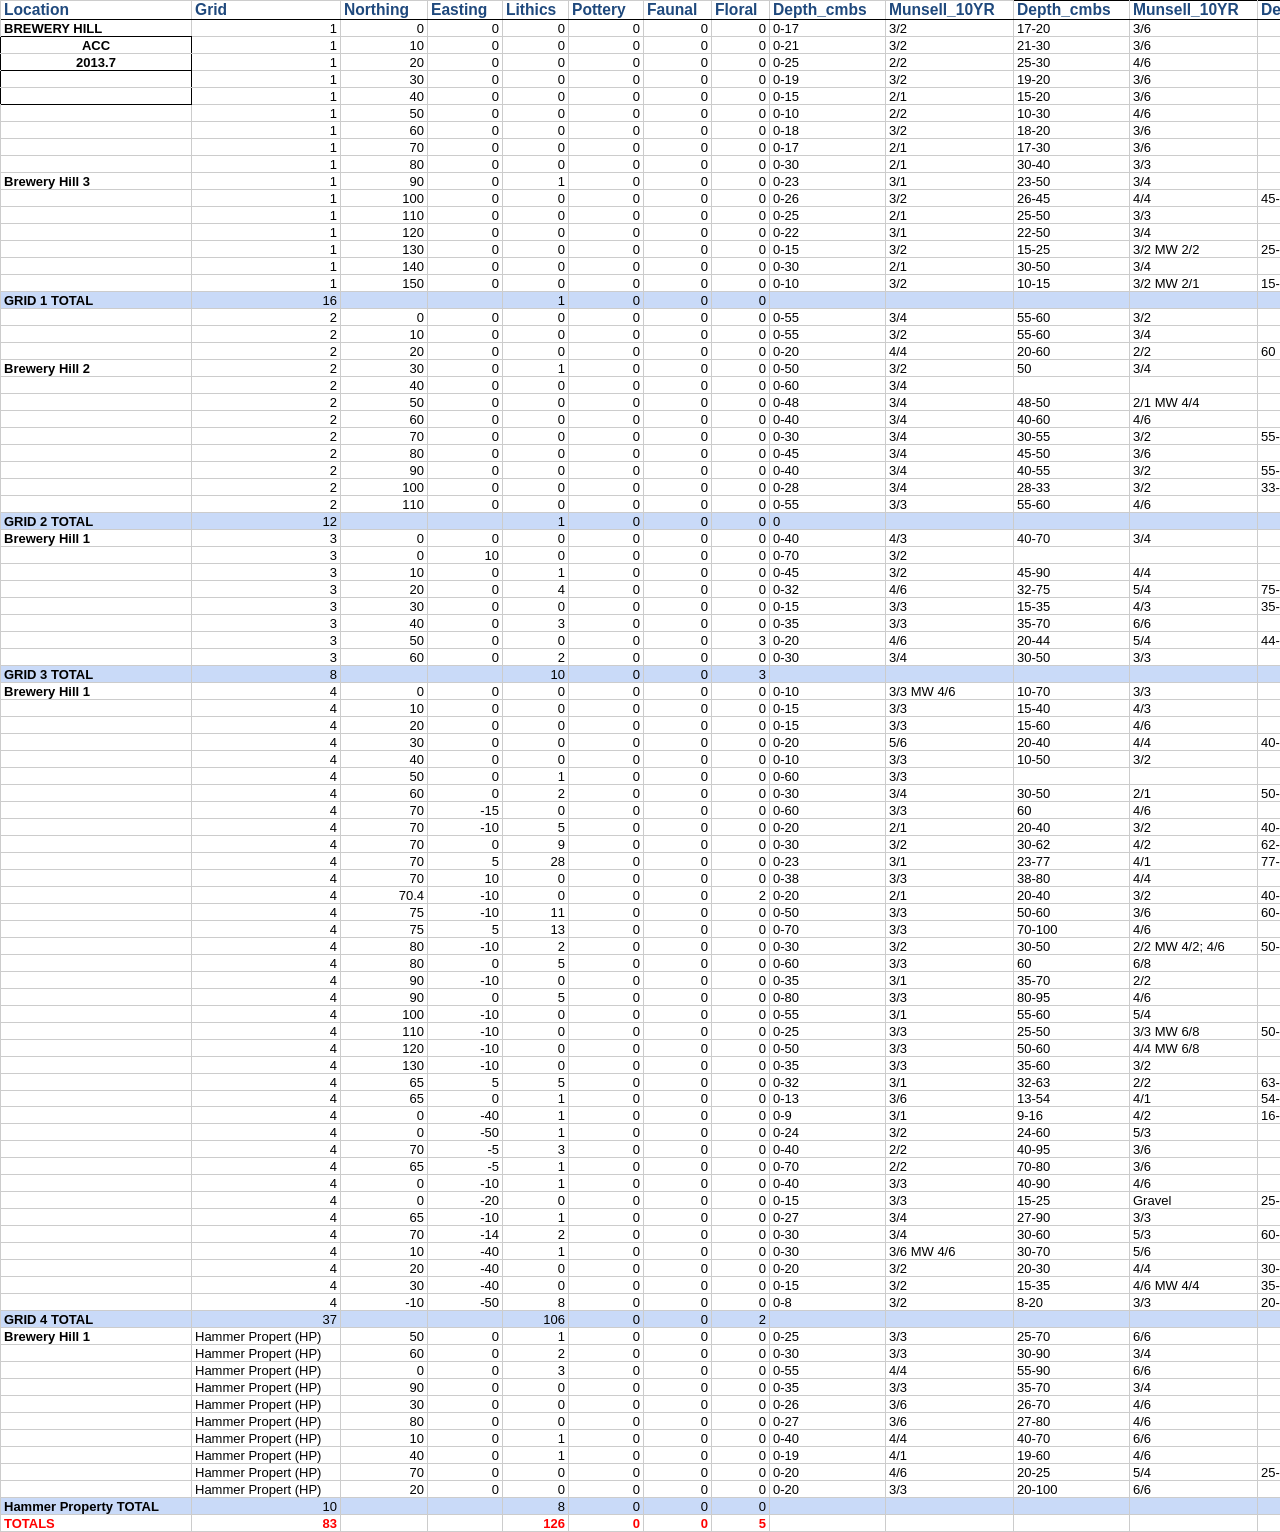
<file: RESULTS.htm>
<!DOCTYPE html>
<!-- saved from url=(0234)https://docs.google.com/a/mankatostatearcheology.org/spreadsheet/ar?id=tiqN1Wa80jwKrq99-ft9gZA.04565182039998689240.693228857363349862&action=1&tile=0&rpert=20&srow=0&erow=90&scol=0&ecol=20&fprt=false&tfe=ib_255&gsessionid=NijPcjAktPU -->
<html><head><meta http-equiv="Content-Type" content="text/html; charset=UTF-8"><title>RESULTS</title><meta http-equiv="X-UA-Compatible" content="IE=8;IE=9;chrome=1;"><meta name="lsq" content="1"><meta name="trixrows" content="90"><meta name="trixr1" content="0"><meta name="trixr2" content="90"><meta name="trixdiv" content="20"><meta name="trixcnt" content="5"><meta name="trixlast" content="10"><link rel="stylesheet" href="./RESULTS_files/3971517159-tiler_view_ltr.css" type="text/css"><style>html {overflow:visible};</style></head><body style="border:0px;margin:0px"><style>.tblGenFixed td {padding:0 3px;overflow:hidden;white-space:normal;letter-spacing:0;word-spacing:0;background-color:#fff;z-index:1;border-top:0px none;border-left:0px none;border-bottom:1px solid #CCC;border-right:1px solid #CCC;} .dn {display:none} .tblGenFixed td.s37 {background-color:#c9daf8;font-family:arial,sans,sans-serif;font-size:100.0%;font-weight:normal;font-style:normal;color:#000000;text-decoration:none;text-align:left;vertical-align:bottom;direction:Context;white-space:normal;overflow:hidden;border-right:;border-bottom:;} .tblGenFixed td.s36 {background-color:white;font-family:arial,sans,sans-serif;font-size:100.0%;font-weight:normal;font-style:normal;text-decoration:none;text-align:left;vertical-align:bottom;direction:Context;white-space:normal;overflow:hidden;border-right:;border-bottom:;} .tblGenFixed td.s35 {background-color:white;font-family:arial,sans,sans-serif;font-size:100.0%;font-weight:normal;font-style:normal;text-decoration:none;vertical-align:bottom;direction:Context;white-space:normal;overflow:hidden;border-right:;border-bottom:;} .tblGenFixed td.s34 {background-color:white;font-family:arial,sans,sans-serif;font-size:100.0%;font-weight:normal;font-style:normal;color:#000000;text-decoration:none;text-align:left;vertical-align:bottom;direction:Context;white-space:normal;overflow:hidden;border-right:;border-bottom:;} .tblGenFixed td.s33 {background-color:white;font-family:arial,sans,sans-serif;font-size:100.0%;font-weight:normal;font-style:normal;color:#000000;text-decoration:none;text-align:left;vertical-align:bottom;direction:Context;white-space:normal;overflow:hidden;border-right:;border-bottom:;} .tblGenFixed td.s32 {background-color:#c9daf8;font-family:arial,sans,sans-serif;font-size:100.0%;font-weight:normal;font-style:normal;text-decoration:none;text-align:right;vertical-align:bottom;direction:Context;white-space:normal;overflow:hidden;border-right:;border-bottom:;} .tblGenFixed td.s31 {background-color:#c9daf8;font-family:arial,sans,sans-serif;font-size:100.0%;font-weight:normal;font-style:normal;text-decoration:none;vertical-align:bottom;direction:Context;white-space:normal;overflow:hidden;border-right:;border-bottom:;} .tblGenFixed td.s30 {background-color:#c9daf8;font-family:arial,sans,sans-serif;font-size:100.0%;font-weight:normal;font-style:normal;text-decoration:none;text-align:left;vertical-align:bottom;direction:Context;white-space:normal;overflow:hidden;border-right:;border-bottom:;} .tblGenFixed td.s39 {background-color:white;font-family:arial,sans,sans-serif;font-size:100.0%;font-weight:normal;font-style:normal;color:#000000;text-decoration:none;text-align:right;vertical-align:bottom;direction:auto-ltr;white-space:normal;overflow:hidden;border-right:;border-bottom:;} .tblGenFixed td.s38 {background-color:white;font-family:arial,sans,sans-serif;font-size:100.0%;font-weight:normal;font-style:normal;color:#000000;text-decoration:none;text-align:left;vertical-align:bottom;direction:auto-ltr;white-space:normal;overflow:hidden;border-right:;border-bottom:;} .tblGenFixed td.s46 {background-color:white;font-family:arial,sans,sans-serif;font-size:100.0%;font-weight:normal;font-style:normal;color:#000000;text-decoration:none;text-align:left;vertical-align:bottom;direction:Context;white-space:normal;overflow:hidden;border-right:;border-bottom:;} .tblGenFixed td.s45 {background-color:white;font-family:arial,sans,sans-serif;font-size:100.0%;font-weight:normal;font-style:normal;color:#000000;text-decoration:none;vertical-align:bottom;direction:Context;white-space:normal;overflow:hidden;border-right:;border-bottom:;} .tblGenFixed td.s48 {background-color:white;font-family:arial,sans,sans-serif;font-size:100.0%;font-weight:bold;font-style:normal;color:#ff0000;text-decoration:none;text-align:right;vertical-align:bottom;direction:Context;white-space:normal;overflow:hidden;border-right:;border-bottom:;} .tblGenFixed td.s47 {background-color:white;font-family:arial,sans,sans-serif;font-size:100.0%;font-weight:bold;font-style:normal;color:#ff0000;text-decoration:none;text-align:left;vertical-align:bottom;direction:auto-ltr;white-space:normal;overflow:hidden;border-right:;border-bottom:;border-left:1px solid #CCC;} .tblGenFixed td.s42 {background-color:white;font-family:arial,sans,sans-serif;font-size:100.0%;font-weight:normal;font-style:normal;color:#000000;text-decoration:none;text-align:right;vertical-align:bottom;direction:Context;white-space:normal;overflow:hidden;border-right:;border-bottom:;} .tblGenFixed td.s41 {background-color:white;font-family:arial,sans,sans-serif;font-size:100.0%;font-weight:normal;font-style:normal;color:#000000;text-decoration:none;text-align:left;vertical-align:bottom;direction:auto-ltr;white-space:normal;overflow:hidden;border-right:;border-bottom:;} .tblGenFixed td.s44 {background-color:white;font-family:arial,sans,sans-serif;font-size:100.0%;font-weight:normal;font-style:normal;color:#000000;text-decoration:none;text-align:left;vertical-align:bottom;direction:auto-ltr;white-space:normal;overflow:hidden;border-right:;border-bottom:;} .tblGenFixed td.s43 {background-color:white;font-family:arial,sans,sans-serif;font-size:100.0%;font-weight:normal;font-style:normal;color:#000000;text-decoration:none;text-align:left;vertical-align:bottom;direction:auto-ltr;white-space:normal;overflow:hidden;border-right:;border-bottom:;} .tblGenFixed td.s49 {background-color:white;font-family:arial,sans,sans-serif;font-size:100.0%;font-weight:bold;font-style:normal;color:#ff0000;text-decoration:none;vertical-align:bottom;direction:Context;white-space:normal;overflow:hidden;border-right:;border-bottom:;} .tblGenFixed td.s40 {background-color:white;font-family:arial,sans,sans-serif;font-size:100.0%;font-weight:bold;font-style:normal;color:#000000;text-decoration:none;text-align:left;vertical-align:bottom;direction:auto-ltr;white-space:normal;overflow:hidden;border-right:;border-bottom:;border-left:1px solid #CCC;} .tblGenFixed td.s53 {background-color:white;font-family:arial,sans,sans-serif;font-size:100.0%;font-weight:bold;font-style:normal;color:#ff0000;text-decoration:none;text-align:right;vertical-align:bottom;direction:Context;white-space:normal;overflow:hidden;border-right:;border-bottom:;} .tblGenFixed td.s52 {background-color:white;font-family:arial,sans,sans-serif;font-size:100.0%;font-weight:bold;font-style:normal;color:#ff0000;text-decoration:none;vertical-align:bottom;direction:Context;white-space:normal;overflow:hidden;border-right:;border-bottom:;} .tblGenFixed td.s29 {background-color:#c9daf8;font-family:arial,sans,sans-serif;font-size:100.0%;font-weight:normal;font-style:normal;text-decoration:none;vertical-align:bottom;direction:Context;white-space:normal;overflow:hidden;border-right:;border-bottom:;} .tblGenFixed td.s27 {background-color:#c9daf8;font-family:arial,sans,sans-serif;font-size:100.0%;font-weight:normal;font-style:normal;color:#000000;text-decoration:none;text-align:right;vertical-align:bottom;direction:Context;white-space:normal;overflow:hidden;border-right:;border-bottom:;} .tblGenFixed td.s28 {background-color:#c9daf8;font-family:arial,sans,sans-serif;font-size:100.0%;font-weight:normal;font-style:normal;text-decoration:none;vertical-align:bottom;direction:Context;white-space:normal;overflow:hidden;border-right:;border-bottom:;} .tblGenFixed td.s25 {background-color:white;font-family:arial,sans,sans-serif;font-size:100.0%;font-weight:bold;font-style:normal;color:#000000;text-decoration:none;text-align:left;vertical-align:bottom;direction:auto-ltr;white-space:normal;overflow:hidden;border-right:;border-bottom:;border-left:1px solid #CCC;} .tblGenFixed td.s9 {background-color:white;font-family:arial,sans,sans-serif;font-size:100.0%;font-weight:normal;font-style:normal;text-decoration:none;vertical-align:bottom;direction:Context;white-space:normal;overflow:hidden;border-right:;border-bottom:;} .tblGenFixed td.s26 {background-color:#c9daf8;font-family:arial,sans,sans-serif;font-size:100.0%;font-weight:bold;font-style:normal;color:#000000;text-decoration:none;text-align:left;vertical-align:bottom;direction:auto-ltr;white-space:normal;overflow:hidden;border-right:;border-bottom:;border-left:1px solid #CCC;} .tblGenFixed td.s23 {background-color:white;font-family:arial,sans,sans-serif;font-size:100.0%;font-weight:bold;font-style:normal;text-decoration:none;vertical-align:bottom;direction:Context;white-space:normal;overflow:hidden;border-right:;border-bottom:;border-left:1px solid #CCC;} .tblGenFixed td.s7 {background-color:white;font-family:arial,sans,sans-serif;font-size:100.0%;font-weight:normal;font-style:normal;color:#000000;text-decoration:none;text-align:left;vertical-align:bottom;direction:auto-ltr;white-space:normal;overflow:hidden;border-right:;border-bottom:;} .tblGenFixed td.s24 {background-color:white;font-family:arial,sans,sans-serif;font-size:100.0%;font-weight:bold;font-style:normal;text-decoration:none;vertical-align:bottom;direction:Context;white-space:normal;overflow:hidden;border-right:;border-bottom:;border-left:1px solid #CCC;} .tblGenFixed td.s8 {background-color:white;font-family:arial,sans,sans-serif;font-size:100.0%;font-weight:normal;font-style:normal;color:#000000;text-decoration:none;text-align:left;vertical-align:bottom;direction:auto-ltr;white-space:normal;overflow:hidden;border-right:;border-bottom:;} .tblGenFixed td.s5 {background-color:white;font-family:arial,sans,sans-serif;font-size:100.0%;font-weight:normal;font-style:normal;color:#000000;text-decoration:none;text-align:right;vertical-align:bottom;direction:Context;white-space:normal;overflow:hidden;border-right:;border-bottom:;} .tblGenFixed td.s50 {background-color:white;font-family:arial,sans,sans-serif;font-size:100.0%;font-weight:bold;font-style:normal;color:#ff0000;text-decoration:none;vertical-align:bottom;direction:Context;white-space:normal;overflow:hidden;border-right:;border-bottom:;} .tblGenFixed td.s21 {background-color:white;font-family:arial,sans,sans-serif;font-size:100.0%;font-weight:normal;font-style:normal;text-decoration:none;vertical-align:bottom;direction:Context;white-space:normal;overflow:hidden;border-right:1px solid #000000;border-bottom:;border-left:1px solid #000000;} .tblGenFixed td.s22 {background-color:white;font-family:arial,sans,sans-serif;font-size:100.0%;font-weight:normal;font-style:normal;text-decoration:none;vertical-align:bottom;direction:Context;white-space:normal;overflow:hidden;border-right:1px solid #000000;border-bottom:1px solid #000000;border-left:1px solid #000000;} .tblGenFixed td.s6 {background-color:white;font-family:arial,sans,sans-serif;font-size:100.0%;font-weight:normal;font-style:normal;color:#000000;text-decoration:none;text-align:left;vertical-align:bottom;direction:auto-ltr;white-space:normal;overflow:hidden;border-right:;border-bottom:;} .tblGenFixed td.s51 {background-color:white;font-family:arial,sans,sans-serif;font-size:100.0%;font-weight:bold;font-style:normal;color:#ff0000;text-decoration:none;text-align:left;vertical-align:bottom;direction:Context;white-space:normal;overflow:hidden;border-right:;border-bottom:;} .tblGenFixed td.s3 {background-color:white;font-family:arial,sans,sans-serif;font-size:120.0%;font-weight:700;font-style:normal;color:#1f497d;text-decoration:none;text-align:left;vertical-align:bottom;direction:auto-ltr;white-space:normal;overflow:hidden;border-top:1px solid #000000;border-right:;border-bottom:1px solid #000000;} .tblGenFixed td.s4 {background-color:white;font-family:arial,sans,sans-serif;font-size:100.0%;font-weight:bold;font-style:normal;color:#000000;text-decoration:none;text-align:left;vertical-align:bottom;direction:auto-ltr;white-space:normal;overflow:hidden;border-right:;border-bottom:1px solid #000000;border-left:1px solid #CCC;} .tblGenFixed td.s20 {background-color:white;font-family:arial,sans,sans-serif;font-size:100.0%;font-weight:bold;font-style:normal;color:#000000;text-decoration:none;text-align:center;vertical-align:bottom;direction:Context;white-space:normal;overflow:hidden;border-right:1px solid #000000;border-bottom:1px solid #000000;border-left:1px solid #000000;} .tblGenFixed td.s0 {background-color:white;font-family:arial,sans,sans-serif;font-size:120.0%;font-weight:700;font-style:normal;color:#1f497d;text-decoration:none;text-align:left;vertical-align:bottom;direction:auto-ltr;white-space:normal;overflow:hidden;border-top:1px solid #CCC;border-right:;border-bottom:1px solid #000000;border-left:1px solid #CCC;} .tblGenFixed td.s2 {background-color:white;font-family:arial,sans,sans-serif;font-size:120.0%;font-weight:700;font-style:normal;color:#1f497d;text-decoration:none;text-align:left;vertical-align:bottom;direction:auto-ltr;white-space:normal;overflow:hidden;border-top:1px solid #000000;border-right:;border-bottom:1px solid #000000;} .tblGenFixed td.s1 {background-color:white;font-family:arial,sans,sans-serif;font-size:120.0%;font-weight:700;font-style:normal;color:#1f497d;text-decoration:none;text-align:left;vertical-align:bottom;direction:auto-ltr;white-space:normal;overflow:hidden;border-top:1px solid #CCC;border-right:;border-bottom:1px solid #000000;} .tblGenFixed td.s16 {background-color:white;font-family:arial,sans,sans-serif;font-size:100.0%;font-weight:normal;font-style:normal;color:#000000;text-decoration:none;text-align:left;vertical-align:bottom;direction:auto-ltr;white-space:normal;overflow:hidden;border-right:;border-bottom:;} .tblGenFixed td.s17 {background-color:white;font-family:arial,sans,sans-serif;font-size:100.0%;font-weight:normal;font-style:normal;color:#000000;text-decoration:none;text-align:left;vertical-align:bottom;direction:auto-ltr;white-space:normal;overflow:hidden;border-right:;border-bottom:;} .tblGenFixed td.s18 {background-color:white;font-family:arial,sans,sans-serif;font-size:100.0%;font-weight:normal;font-style:normal;text-decoration:none;vertical-align:bottom;direction:Context;white-space:normal;overflow:hidden;border-right:;border-bottom:;} .tblGenFixed td.s19 {background-color:white;font-family:arial,sans,sans-serif;font-size:100.0%;font-weight:normal;font-style:normal;text-decoration:none;text-align:right;vertical-align:bottom;direction:Context;white-space:normal;overflow:hidden;border-right:;border-bottom:;} .tblGenFixed td.s12 {background-color:white;font-family:arial,sans,sans-serif;font-size:100.0%;font-weight:bold;font-style:normal;color:#000000;text-decoration:none;text-align:center;vertical-align:bottom;direction:auto-ltr;white-space:normal;overflow:hidden;border-right:1px solid #000000;border-bottom:;border-left:1px solid #000000;} .tblGenFixed td.s13 {background-color:white;font-family:arial,sans,sans-serif;font-size:100.0%;font-weight:normal;font-style:normal;color:#000000;text-decoration:none;text-align:right;vertical-align:bottom;direction:Context;white-space:normal;overflow:hidden;border-right:;border-bottom:;} .tblGenFixed td.s14 {background-color:white;font-family:arial,sans,sans-serif;font-size:100.0%;font-weight:normal;font-style:normal;color:#000000;text-decoration:none;text-align:right;vertical-align:bottom;direction:Context;white-space:normal;overflow:hidden;border-right:;border-bottom:;} .tblGenFixed td.s15 {background-color:white;font-family:arial,sans,sans-serif;font-size:100.0%;font-weight:normal;font-style:normal;color:#000000;text-decoration:none;text-align:left;vertical-align:bottom;direction:auto-ltr;white-space:normal;overflow:hidden;border-right:;border-bottom:;} .tblGenFixed td.s10 {background-color:white;font-family:arial,sans,sans-serif;font-size:100.0%;font-weight:normal;font-style:normal;text-decoration:none;vertical-align:bottom;direction:Context;white-space:normal;overflow:hidden;border-right:;border-bottom:;} .tblGenFixed td.s11 {background-color:white;font-family:arial,sans,sans-serif;font-size:100.0%;font-weight:normal;font-style:normal;text-decoration:none;text-align:right;vertical-align:bottom;direction:Context;white-space:normal;overflow:hidden;border-right:;border-bottom:;} </style><table dir="ltr" border="0" cellpadding="0" cellspacing="0" class="tblGenFixed" id="tblMain"><tbody><tr class="rShim"><td class="rShim" style="width:0;"></td><td class="rShim" style="width:190px;"></td><td class="rShim" style="width:148px;"></td><td class="rShim" style="width:86px;"></td><td class="rShim" style="width:74px;"></td><td class="rShim" style="width:65px;"></td><td class="rShim" style="width:74px;"></td><td class="rShim" style="width:67px;"></td><td class="rShim" style="width:57px;"></td><td class="rShim" style="width:115px;"></td><td class="rShim" style="width:127px;"></td><td class="rShim" style="width:115px;"></td><td class="rShim" style="width:127px;"></td><td class="rShim" style="width:115px;"></td><td class="rShim" style="width:127px;"></td><td class="rShim" style="width:115px;"></td><td class="rShim" style="width:127px;"></td><td class="rShim" style="width:115px;"></td><td class="rShim" style="width:127px;"></td><td class="rShim" style="width:115px;"></td><td class="rShim" style="width:127px;"></td></tr><tr dir="ltr"><td class="hd"><p style="height:16px;">.</p></td><td dir="ltr" class="s0">Location</td><td dir="ltr" class="s1">Grid</td><td dir="ltr" class="s1">Northing</td><td dir="ltr" class="s1">Easting</td><td dir="ltr" class="s1">Lithics</td><td dir="ltr" class="s1">Pottery</td><td dir="ltr" class="s1">Faunal</td><td dir="ltr" class="s1">Floral</td><td dir="ltr" class="s1">Depth_cmbs</td><td dir="ltr" class="s1">Munsell_10YR</td><td dir="ltr" class="s2">Depth_cmbs</td><td dir="ltr" class="s3">Munsell_10YR</td><td dir="ltr" class="s3">Depth_cmbs</td><td dir="ltr" class="s1">Munsell_10YR</td><td dir="ltr" class="s1">Depth_cmbs</td><td dir="ltr" class="s1">Munsell_10YR</td><td dir="ltr" class="s1">Depth_cmbs</td><td dir="ltr" class="s1">Munsell_10YR</td><td dir="ltr" class="s1">Depth_cmbs</td><td dir="ltr" class="s1">Munsell_10YR</td></tr><tr dir="ltr"><td class="hd"><p style="height:16px;">.</p></td><td dir="ltr" class="s4">BREWERY HILL</td><td class="s5">1</td><td class="s5">0</td><td class="s5">0</td><td class="s5">0</td><td class="s5">0</td><td class="s5">0</td><td class="s5">0</td><td dir="ltr" class="s6">0-17</td><td dir="ltr" class="s7">3/2</td><td dir="ltr" class="s8">17-20</td><td dir="ltr" class="s7">3/6</td><td class="s9"></td><td class="s9"></td><td class="s9"></td><td class="s9"></td><td class="s10"></td><td class="s11"></td><td class="s9"></td><td class="s9"></td></tr><tr dir="ltr"><td class="hd"><p style="height:16px;">.</p></td><td dir="ltr" class="s12">ACC</td><td class="s13">1</td><td class="s14">10</td><td class="s14">0</td><td class="s14">0</td><td class="s14">0</td><td class="s14">0</td><td class="s14">0</td><td dir="ltr" class="s15">0-21</td><td dir="ltr" class="s16">3/2</td><td dir="ltr" class="s17">21-30</td><td dir="ltr" class="s16">3/6</td><td class="s18"></td><td class="s18"></td><td class="s18"></td><td class="s18"></td><td></td><td class="s19"></td><td class="s18"></td><td class="s18"></td></tr><tr dir="ltr"><td class="hd"><p style="height:16px;">.</p></td><td class="s20">2013.7</td><td class="s13">1</td><td class="s14">20</td><td class="s14">0</td><td class="s14">0</td><td class="s14">0</td><td class="s14">0</td><td class="s14">0</td><td dir="ltr" class="s15">0-25</td><td dir="ltr" class="s16">2/2</td><td dir="ltr" class="s17">25-30</td><td dir="ltr" class="s16">4/6</td><td class="s18"></td><td class="s18"></td><td class="s18"></td><td class="s18"></td><td></td><td class="s19"></td><td class="s18"></td><td class="s18"></td></tr><tr dir="ltr"><td class="hd"><p style="height:16px;">.</p></td><td class="s21"></td><td class="s13">1</td><td class="s14">30</td><td class="s14">0</td><td class="s14">0</td><td class="s14">0</td><td class="s14">0</td><td class="s14">0</td><td dir="ltr" class="s15">0-19</td><td dir="ltr" class="s16">3/2</td><td dir="ltr" class="s17">19-20</td><td dir="ltr" class="s16">3/6</td><td class="s18"></td><td class="s18"></td><td class="s18"></td><td class="s18"></td><td></td><td class="s19"></td><td class="s18"></td><td class="s18"></td></tr><tr dir="ltr"><td class="hd"><p style="height:16px;">.</p></td><td class="s22"></td><td class="s13">1</td><td class="s14">40</td><td class="s14">0</td><td class="s14">0</td><td class="s14">0</td><td class="s14">0</td><td class="s14">0</td><td dir="ltr" class="s15">0-15</td><td dir="ltr" class="s16">2/1</td><td dir="ltr" class="s17">15-20</td><td dir="ltr" class="s16">3/6</td><td class="s18"></td><td class="s18"></td><td class="s18"></td><td class="s18"></td><td></td><td class="s19"></td><td class="s18"></td><td class="s18"></td></tr><tr dir="ltr"><td class="hd"><p style="height:16px;">.</p></td><td class="s23"></td><td class="s14">1</td><td class="s14">50</td><td class="s14">0</td><td class="s14">0</td><td class="s14">0</td><td class="s14">0</td><td class="s14">0</td><td dir="ltr" class="s15">0-10</td><td dir="ltr" class="s16">2/2</td><td dir="ltr" class="s17">10-30</td><td dir="ltr" class="s16">4/6</td><td class="s18"></td><td class="s18"></td><td class="s18"></td><td class="s18"></td><td></td><td class="s19"></td><td class="s18"></td><td class="s18"></td></tr><tr dir="ltr"><td class="hd"><p style="height:16px;">.</p></td><td class="s24"></td><td class="s14">1</td><td class="s14">60</td><td class="s14">0</td><td class="s14">0</td><td class="s14">0</td><td class="s14">0</td><td class="s14">0</td><td dir="ltr" class="s15">0-18</td><td dir="ltr" class="s16">3/2</td><td dir="ltr" class="s17">18-20</td><td dir="ltr" class="s16">3/6</td><td class="s18"></td><td class="s18"></td><td class="s18"></td><td class="s18"></td><td></td><td class="s19"></td><td class="s18"></td><td class="s18"></td></tr><tr dir="ltr"><td class="hd"><p style="height:16px;">.</p></td><td class="s24"></td><td class="s14">1</td><td class="s14">70</td><td class="s14">0</td><td class="s14">0</td><td class="s14">0</td><td class="s14">0</td><td class="s14">0</td><td dir="ltr" class="s15">0-17</td><td dir="ltr" class="s16">2/1</td><td dir="ltr" class="s17">17-30</td><td dir="ltr" class="s16">3/6</td><td class="s18"></td><td class="s18"></td><td class="s18"></td><td class="s18"></td><td></td><td class="s19"></td><td class="s18"></td><td class="s18"></td></tr><tr dir="ltr"><td class="hd"><p style="height:16px;">.</p></td><td class="s24"></td><td class="s14">1</td><td class="s14">80</td><td class="s14">0</td><td class="s14">0</td><td class="s14">0</td><td class="s14">0</td><td class="s14">0</td><td dir="ltr" class="s15">0-30</td><td dir="ltr" class="s16">2/1</td><td dir="ltr" class="s17">30-40</td><td dir="ltr" class="s16">3/3</td><td class="s18"></td><td class="s18"></td><td class="s18"></td><td class="s18"></td><td></td><td class="s19"></td><td class="s18"></td><td class="s18"></td></tr><tr dir="ltr"><td class="hd"><p style="height:16px;">.</p></td><td dir="ltr" class="s25">Brewery Hill 3</td><td class="s14">1</td><td class="s14">90</td><td class="s14">0</td><td class="s14">1</td><td class="s14">0</td><td class="s14">0</td><td class="s14">0</td><td dir="ltr" class="s15">0-23</td><td dir="ltr" class="s16">3/1</td><td dir="ltr" class="s17">23-50</td><td dir="ltr" class="s16">3/4</td><td class="s18"></td><td class="s18"></td><td class="s18"></td><td class="s18"></td><td></td><td class="s19"></td><td class="s18"></td><td class="s18"></td></tr><tr dir="ltr"><td class="hd"><p style="height:16px;">.</p></td><td class="s24"></td><td class="s14">1</td><td class="s14">100</td><td class="s14">0</td><td class="s14">0</td><td class="s14">0</td><td class="s14">0</td><td class="s14">0</td><td dir="ltr" class="s15">0-26</td><td dir="ltr" class="s16">3/2</td><td dir="ltr" class="s17">26-45</td><td dir="ltr" class="s16">4/4</td><td dir="ltr" class="s15">45-60</td><td dir="ltr" class="s15">3/2</td><td dir="ltr" class="s15">60-95</td><td dir="ltr" class="s15">5/6</td><td></td><td class="s19"></td><td class="s18"></td><td class="s18"></td></tr><tr dir="ltr"><td class="hd"><p style="height:16px;">.</p></td><td class="s24"></td><td class="s14">1</td><td class="s14">110</td><td class="s14">0</td><td class="s14">0</td><td class="s14">0</td><td class="s14">0</td><td class="s14">0</td><td dir="ltr" class="s15">0-25</td><td dir="ltr" class="s16">2/1</td><td dir="ltr" class="s17">25-50</td><td dir="ltr" class="s16">3/3</td><td class="s18"></td><td class="s18"></td><td class="s18"></td><td class="s18"></td><td></td><td class="s19"></td><td class="s18"></td><td class="s18"></td></tr><tr dir="ltr"><td class="hd"><p style="height:16px;">.</p></td><td class="s24"></td><td class="s14">1</td><td class="s14">120</td><td class="s14">0</td><td class="s14">0</td><td class="s14">0</td><td class="s14">0</td><td class="s14">0</td><td dir="ltr" class="s15">0-22</td><td dir="ltr" class="s16">3/1</td><td dir="ltr" class="s17">22-50</td><td dir="ltr" class="s16">3/4</td><td class="s18"></td><td class="s18"></td><td class="s18"></td><td class="s18"></td><td></td><td class="s19"></td><td class="s18"></td><td class="s18"></td></tr><tr dir="ltr"><td class="hd"><p style="height:16px;">.</p></td><td class="s24"></td><td class="s14">1</td><td class="s14">130</td><td class="s14">0</td><td class="s14">0</td><td class="s14">0</td><td class="s14">0</td><td class="s14">0</td><td dir="ltr" class="s15">0-15</td><td dir="ltr" class="s16">3/2</td><td dir="ltr" class="s17">15-25</td><td dir="ltr" class="s16">3/2 MW 2/2</td><td dir="ltr" class="s15">25-50</td><td dir="ltr" class="s15">3/1</td><td class="s18"></td><td class="s18"></td><td></td><td class="s19"></td><td class="s18"></td><td class="s18"></td></tr><tr dir="ltr"><td class="hd"><p style="height:16px;">.</p></td><td class="s24"></td><td class="s14">1</td><td class="s14">140</td><td class="s14">0</td><td class="s14">0</td><td class="s14">0</td><td class="s14">0</td><td class="s14">0</td><td dir="ltr" class="s15">0-30</td><td dir="ltr" class="s16">2/1</td><td dir="ltr" class="s17">30-50</td><td dir="ltr" class="s16">3/4</td><td class="s18"></td><td class="s18"></td><td class="s18"></td><td class="s18"></td><td></td><td class="s19"></td><td class="s18"></td><td class="s18"></td></tr><tr dir="ltr"><td class="hd"><p style="height:16px;">.</p></td><td class="s24"></td><td class="s14">1</td><td class="s14">150</td><td class="s14">0</td><td class="s14">0</td><td class="s14">0</td><td class="s14">0</td><td class="s14">0</td><td dir="ltr" class="s15">0-10</td><td dir="ltr" class="s16">3/2</td><td dir="ltr" class="s17">10-15</td><td dir="ltr" class="s16">3/2 MW 2/1</td><td dir="ltr" class="s15">15-50</td><td dir="ltr" class="s15">3/4</td><td class="s18"></td><td class="s18"></td><td></td><td class="s19"></td><td class="s18"></td><td class="s18"></td></tr><tr dir="ltr"><td class="hd"><p style="height:16px;">.</p></td><td dir="ltr" class="s26">GRID 1 TOTAL</td><td class="s27">16</td><td class="s28"></td><td class="s28"></td><td class="s27">1</td><td class="s27">0</td><td class="s27">0</td><td class="s27">0</td><td class="s29"></td><td class="s30"></td><td class="s31"></td><td class="s30"></td><td class="s29"></td><td class="s29"></td><td class="s29"></td><td class="s29"></td><td class="s28"></td><td class="s32"></td><td class="s29"></td><td class="s29"></td></tr><tr dir="ltr"><td class="hd"><p style="height:16px;">.</p></td><td class="s24"></td><td class="s14">2</td><td class="s14">0</td><td class="s14">0</td><td class="s14">0</td><td class="s14">0</td><td class="s14">0</td><td class="s14">0</td><td dir="ltr" class="s15">0-55</td><td dir="ltr" class="s16">3/4</td><td dir="ltr" class="s17">55-60</td><td dir="ltr" class="s16">3/2</td><td class="s18"></td><td class="s18"></td><td class="s18"></td><td class="s18"></td><td></td><td class="s19"></td><td class="s18"></td><td class="s18"></td></tr><tr dir="ltr"><td class="hd"><p style="height:16px;">.</p></td><td class="s24"></td><td class="s14">2</td><td class="s14">10</td><td class="s14">0</td><td class="s14">0</td><td class="s14">0</td><td class="s14">0</td><td class="s14">0</td><td dir="ltr" class="s15">0-55</td><td dir="ltr" class="s16">3/2</td><td dir="ltr" class="s17">55-60</td><td dir="ltr" class="s16">3/4</td><td class="s18"></td><td class="s18"></td><td class="s18"></td><td class="s18"></td><td></td><td class="s19"></td><td class="s18"></td><td class="s18"></td></tr><tr dir="ltr"><td class="hd"><p style="height:16px;">.</p></td><td class="s24"></td><td class="s14">2</td><td class="s14">20</td><td class="s14">0</td><td class="s14">0</td><td class="s14">0</td><td class="s14">0</td><td class="s14">0</td><td dir="ltr" class="s15">0-20</td><td dir="ltr" class="s16">4/4</td><td dir="ltr" class="s17">20-60</td><td dir="ltr" class="s16">2/2</td><td class="s33">60</td><td dir="ltr" class="s15">5/6</td><td class="s18"></td><td class="s18"></td><td></td><td class="s19"></td><td class="s18"></td><td class="s18"></td></tr><tr dir="ltr"><td class="hd"><p style="height:16px;">.</p></td><td dir="ltr" class="s25">Brewery Hill 2</td><td class="s14">2</td><td class="s14">30</td><td class="s14">0</td><td class="s14">1</td><td class="s14">0</td><td class="s14">0</td><td class="s14">0</td><td dir="ltr" class="s15">0-50</td><td dir="ltr" class="s16">3/2</td><td class="s34">50</td><td dir="ltr" class="s16">3/4</td><td class="s18"></td><td class="s18"></td><td class="s18"></td><td class="s18"></td><td></td><td class="s19"></td><td class="s18"></td><td class="s18"></td></tr><tr dir="ltr"><td class="hd"><p style="height:16px;">.</p></td><td class="s24"></td><td class="s14">2</td><td class="s14">40</td><td class="s14">0</td><td class="s14">0</td><td class="s14">0</td><td class="s14">0</td><td class="s14">0</td><td dir="ltr" class="s15">0-60</td><td dir="ltr" class="s16">3/4</td><td class="s35"></td><td class="s36"></td><td class="s18"></td><td class="s18"></td><td class="s18"></td><td class="s18"></td><td></td><td class="s19"></td><td class="s18"></td><td class="s18"></td></tr><tr dir="ltr"><td class="hd"><p style="height:16px;">.</p></td><td class="s24"></td><td class="s14">2</td><td class="s14">50</td><td class="s14">0</td><td class="s14">0</td><td class="s14">0</td><td class="s14">0</td><td class="s14">0</td><td dir="ltr" class="s15">0-48</td><td dir="ltr" class="s16">3/4</td><td dir="ltr" class="s17">48-50</td><td dir="ltr" class="s16">2/1 MW 4/4</td><td class="s18"></td><td class="s18"></td><td class="s18"></td><td class="s18"></td><td></td><td class="s19"></td><td class="s18"></td><td class="s18"></td></tr><tr dir="ltr"><td class="hd"><p style="height:16px;">.</p></td><td class="s24"></td><td class="s14">2</td><td class="s14">60</td><td class="s14">0</td><td class="s14">0</td><td class="s14">0</td><td class="s14">0</td><td class="s14">0</td><td dir="ltr" class="s15">0-40</td><td dir="ltr" class="s16">3/4</td><td dir="ltr" class="s17">40-60</td><td dir="ltr" class="s16">4/6</td><td class="s18"></td><td class="s18"></td><td class="s18"></td><td class="s18"></td><td></td><td class="s19"></td><td class="s18"></td><td class="s18"></td></tr><tr dir="ltr"><td class="hd"><p style="height:16px;">.</p></td><td class="s24"></td><td class="s14">2</td><td class="s14">70</td><td class="s14">0</td><td class="s14">0</td><td class="s14">0</td><td class="s14">0</td><td class="s14">0</td><td dir="ltr" class="s15">0-30</td><td dir="ltr" class="s16">3/4</td><td dir="ltr" class="s17">30-55</td><td dir="ltr" class="s16">3/2</td><td dir="ltr" class="s15">55-60</td><td dir="ltr" class="s15">4/6</td><td class="s18"></td><td class="s18"></td><td></td><td class="s19"></td><td class="s18"></td><td class="s18"></td></tr><tr dir="ltr"><td class="hd"><p style="height:16px;">.</p></td><td class="s24"></td><td class="s14">2</td><td class="s14">80</td><td class="s14">0</td><td class="s14">0</td><td class="s14">0</td><td class="s14">0</td><td class="s14">0</td><td dir="ltr" class="s15">0-45</td><td dir="ltr" class="s16">3/4</td><td dir="ltr" class="s17">45-50</td><td dir="ltr" class="s16">3/6</td><td class="s18"></td><td class="s18"></td><td class="s18"></td><td class="s18"></td><td></td><td class="s19"></td><td class="s18"></td><td class="s18"></td></tr><tr dir="ltr"><td class="hd"><p style="height:16px;">.</p></td><td class="s24"></td><td class="s14">2</td><td class="s14">90</td><td class="s14">0</td><td class="s14">0</td><td class="s14">0</td><td class="s14">0</td><td class="s14">0</td><td dir="ltr" class="s15">0-40</td><td dir="ltr" class="s16">3/4</td><td dir="ltr" class="s17">40-55</td><td dir="ltr" class="s16">3/2</td><td dir="ltr" class="s15">55-60</td><td dir="ltr" class="s15">3/6</td><td class="s18"></td><td class="s18"></td><td></td><td class="s19"></td><td class="s18"></td><td class="s18"></td></tr><tr dir="ltr"><td class="hd"><p style="height:16px;">.</p></td><td class="s24"></td><td class="s14">2</td><td class="s14">100</td><td class="s14">0</td><td class="s14">0</td><td class="s14">0</td><td class="s14">0</td><td class="s14">0</td><td dir="ltr" class="s15">0-28</td><td dir="ltr" class="s16">3/4</td><td dir="ltr" class="s17">28-33</td><td dir="ltr" class="s16">3/2</td><td dir="ltr" class="s15">33-40</td><td dir="ltr" class="s15">3/6</td><td class="s18"></td><td class="s18"></td><td></td><td class="s19"></td><td class="s18"></td><td class="s18"></td></tr><tr dir="ltr"><td class="hd"><p style="height:16px;">.</p></td><td class="s24"></td><td class="s14">2</td><td class="s14">110</td><td class="s14">0</td><td class="s14">0</td><td class="s14">0</td><td class="s14">0</td><td class="s14">0</td><td dir="ltr" class="s15">0-55</td><td dir="ltr" class="s16">3/3</td><td dir="ltr" class="s17">55-60</td><td dir="ltr" class="s16">4/6</td><td class="s18"></td><td class="s18"></td><td class="s18"></td><td class="s18"></td><td></td><td class="s19"></td><td class="s18"></td><td class="s18"></td></tr><tr dir="ltr"><td class="hd"><p style="height:16px;">.</p></td><td dir="ltr" class="s26">GRID 2 TOTAL</td><td class="s27">12</td><td class="s28"></td><td class="s28"></td><td class="s27">1</td><td class="s27">0</td><td class="s27">0</td><td class="s27">0</td><td class="s37">0</td><td class="s30"></td><td class="s31"></td><td class="s30"></td><td class="s29"></td><td class="s29"></td><td class="s29"></td><td class="s29"></td><td class="s28"></td><td class="s32"></td><td class="s29"></td><td class="s29"></td></tr><tr dir="ltr"><td class="hd"><p style="height:16px;">.</p></td><td dir="ltr" class="s25">Brewery Hill 1</td><td class="s14">3</td><td class="s14">0</td><td class="s14">0</td><td class="s14">0</td><td class="s14">0</td><td class="s14">0</td><td class="s14">0</td><td dir="ltr" class="s15">0-40</td><td dir="ltr" class="s16">4/3</td><td dir="ltr" class="s17">40-70</td><td dir="ltr" class="s16">3/4</td><td class="s18"></td><td class="s18"></td><td class="s18"></td><td class="s18"></td><td></td><td class="s19"></td><td class="s18"></td><td class="s18"></td></tr><tr dir="ltr"><td class="hd"><p style="height:16px;">.</p></td><td class="s24"></td><td class="s14">3</td><td class="s14">0</td><td class="s14">10</td><td class="s14">0</td><td class="s14">0</td><td class="s14">0</td><td class="s14">0</td><td dir="ltr" class="s15">0-70</td><td dir="ltr" class="s16">3/2</td><td class="s35"></td><td class="s36"></td><td class="s18"></td><td class="s18"></td><td class="s18"></td><td class="s18"></td><td></td><td class="s19"></td><td class="s18"></td><td class="s18"></td></tr><tr dir="ltr"><td class="hd"><p style="height:16px;">.</p></td><td class="s24"></td><td class="s14">3</td><td class="s14">10</td><td class="s14">0</td><td class="s14">1</td><td class="s14">0</td><td class="s14">0</td><td class="s14">0</td><td dir="ltr" class="s15">0-45</td><td dir="ltr" class="s16">3/2</td><td dir="ltr" class="s17">45-90</td><td dir="ltr" class="s16">4/4</td><td class="s18"></td><td class="s18"></td><td class="s18"></td><td class="s18"></td><td></td><td class="s19"></td><td class="s18"></td><td class="s18"></td></tr><tr dir="ltr"><td class="hd"><p style="height:16px;">.</p></td><td class="s24"></td><td class="s14">3</td><td class="s14">20</td><td class="s14">0</td><td class="s14">4</td><td class="s14">0</td><td class="s14">0</td><td class="s14">0</td><td dir="ltr" class="s15">0-32</td><td dir="ltr" class="s16">4/6</td><td dir="ltr" class="s17">32-75</td><td dir="ltr" class="s16">5/4</td><td dir="ltr" class="s15">75-80</td><td dir="ltr" class="s15">2/1</td><td class="s18"></td><td class="s18"></td><td></td><td class="s19"></td><td class="s18"></td><td class="s18"></td></tr><tr dir="ltr"><td class="hd"><p style="height:16px;">.</p></td><td class="s24"></td><td class="s14">3</td><td class="s14">30</td><td class="s14">0</td><td class="s14">0</td><td class="s14">0</td><td class="s14">0</td><td class="s14">0</td><td dir="ltr" class="s15">0-15</td><td dir="ltr" class="s16">3/3</td><td dir="ltr" class="s17">15-35</td><td dir="ltr" class="s16">4/3</td><td dir="ltr" class="s15">35-70</td><td dir="ltr" class="s15">3/4</td><td class="s18"></td><td class="s18"></td><td></td><td class="s19"></td><td class="s18"></td><td class="s18"></td></tr><tr dir="ltr"><td class="hd"><p style="height:16px;">.</p></td><td class="s24"></td><td class="s14">3</td><td class="s14">40</td><td class="s14">0</td><td class="s14">3</td><td class="s14">0</td><td class="s14">0</td><td class="s14">0</td><td dir="ltr" class="s15">0-35</td><td dir="ltr" class="s16">3/3</td><td dir="ltr" class="s17">35-70</td><td dir="ltr" class="s16">6/6</td><td class="s18"></td><td class="s18"></td><td class="s18"></td><td class="s18"></td><td></td><td class="s19"></td><td class="s18"></td><td class="s18"></td></tr><tr dir="ltr"><td class="hd"><p style="height:16px;">.</p></td><td class="s24"></td><td class="s14">3</td><td class="s14">50</td><td class="s14">0</td><td class="s14">0</td><td class="s14">0</td><td class="s14">0</td><td class="s14">3</td><td dir="ltr" class="s15">0-20</td><td dir="ltr" class="s16">4/6</td><td dir="ltr" class="s17">20-44</td><td dir="ltr" class="s16">5/4</td><td dir="ltr" class="s15">44-60</td><td dir="ltr" class="s15">4/6</td><td class="s18"></td><td class="s18"></td><td></td><td class="s19"></td><td class="s18"></td><td class="s18"></td></tr><tr dir="ltr"><td class="hd"><p style="height:16px;">.</p></td><td class="s24"></td><td class="s14">3</td><td class="s14">60</td><td class="s14">0</td><td class="s14">2</td><td class="s14">0</td><td class="s14">0</td><td class="s14">0</td><td dir="ltr" class="s15">0-30</td><td dir="ltr" class="s16">3/4</td><td dir="ltr" class="s17">30-50</td><td dir="ltr" class="s16">3/3</td><td class="s18"></td><td class="s18"></td><td class="s18"></td><td class="s18"></td><td></td><td class="s19"></td><td class="s18"></td><td class="s18"></td></tr><tr dir="ltr"><td class="hd"><p style="height:16px;">.</p></td><td dir="ltr" class="s26">GRID 3 TOTAL</td><td class="s27">8</td><td class="s28"></td><td class="s28"></td><td class="s27">10</td><td class="s27">0</td><td class="s27">0</td><td class="s27">3</td><td class="s29"></td><td class="s30"></td><td class="s31"></td><td class="s30"></td><td class="s29"></td><td class="s29"></td><td class="s29"></td><td class="s29"></td><td class="s28"></td><td class="s32"></td><td class="s29"></td><td class="s29"></td></tr><tr dir="ltr"><td class="hd"><p style="height:16px;">.</p></td><td dir="ltr" class="s25">Brewery Hill 1</td><td class="s14">4</td><td class="s14">0</td><td class="s14">0</td><td class="s14">0</td><td class="s14">0</td><td class="s14">0</td><td class="s14">0</td><td dir="ltr" class="s15">0-10</td><td dir="ltr" class="s16">3/3 MW 4/6</td><td dir="ltr" class="s17">10-70</td><td dir="ltr" class="s16">3/3</td><td class="s18"></td><td class="s18"></td><td class="s18"></td><td class="s18"></td><td></td><td class="s19"></td><td class="s18"></td><td class="s18"></td></tr><tr dir="ltr"><td class="hd"><p style="height:16px;">.</p></td><td class="s24"></td><td class="s14">4</td><td class="s14">10</td><td class="s14">0</td><td class="s14">0</td><td class="s14">0</td><td class="s14">0</td><td class="s14">0</td><td dir="ltr" class="s15">0-15</td><td dir="ltr" class="s16">3/3</td><td dir="ltr" class="s17">15-40</td><td dir="ltr" class="s16">4/3</td><td class="s18"></td><td class="s18"></td><td class="s18"></td><td class="s18"></td><td></td><td class="s19"></td><td class="s18"></td><td class="s18"></td></tr><tr dir="ltr"><td class="hd"><p style="height:16px;">.</p></td><td class="s24"></td><td class="s14">4</td><td class="s14">20</td><td class="s14">0</td><td class="s14">0</td><td class="s14">0</td><td class="s14">0</td><td class="s14">0</td><td dir="ltr" class="s15">0-15</td><td dir="ltr" class="s16">3/3</td><td dir="ltr" class="s17">15-60</td><td dir="ltr" class="s16">4/6</td><td class="s18"></td><td class="s18"></td><td class="s18"></td><td class="s18"></td><td></td><td class="s19"></td><td class="s18"></td><td class="s18"></td></tr><tr dir="ltr"><td class="hd"><p style="height:16px;">.</p></td><td class="s24"></td><td class="s14">4</td><td class="s14">30</td><td class="s14">0</td><td class="s14">0</td><td class="s14">0</td><td class="s14">0</td><td class="s14">0</td><td dir="ltr" class="s15">0-20</td><td dir="ltr" class="s16">5/6</td><td dir="ltr" class="s17">20-40</td><td dir="ltr" class="s16">4/4</td><td dir="ltr" class="s15">40-60</td><td dir="ltr" class="s15">5/4</td><td class="s18"></td><td class="s18"></td><td></td><td class="s19"></td><td class="s18"></td><td class="s18"></td></tr><tr dir="ltr"><td class="hd"><p style="height:16px;">.</p></td><td class="s24"></td><td class="s14">4</td><td class="s14">40</td><td class="s14">0</td><td class="s14">0</td><td class="s14">0</td><td class="s14">0</td><td class="s14">0</td><td dir="ltr" class="s15">0-10</td><td dir="ltr" class="s16">3/3</td><td dir="ltr" class="s17">10-50</td><td dir="ltr" class="s16">3/2</td><td class="s18"></td><td class="s18"></td><td class="s18"></td><td class="s18"></td><td></td><td class="s19"></td><td class="s18"></td><td class="s18"></td></tr><tr dir="ltr"><td class="hd"><p style="height:16px;">.</p></td><td class="s24"></td><td class="s14">4</td><td class="s14">50</td><td class="s14">0</td><td class="s14">1</td><td class="s14">0</td><td class="s14">0</td><td class="s14">0</td><td dir="ltr" class="s15">0-60</td><td dir="ltr" class="s16">3/3</td><td class="s35"></td><td class="s36"></td><td class="s18"></td><td class="s18"></td><td class="s18"></td><td class="s18"></td><td></td><td class="s19"></td><td class="s18"></td><td class="s18"></td></tr><tr dir="ltr"><td class="hd"><p style="height:16px;">.</p></td><td class="s24"></td><td class="s14">4</td><td class="s14">60</td><td class="s14">0</td><td class="s14">2</td><td class="s14">0</td><td class="s14">0</td><td class="s14">0</td><td dir="ltr" class="s15">0-30</td><td dir="ltr" class="s16">3/4</td><td dir="ltr" class="s17">30-50</td><td dir="ltr" class="s16">2/1</td><td dir="ltr" class="s15">50-80</td><td dir="ltr" class="s15">4/3</td><td class="s18"></td><td class="s18"></td><td></td><td class="s19"></td><td class="s18"></td><td class="s18"></td></tr><tr dir="ltr"><td class="hd"><p style="height:16px;">.</p></td><td class="s24"></td><td class="s14">4</td><td class="s14">70</td><td class="s14">-15</td><td class="s14">0</td><td class="s14">0</td><td class="s14">0</td><td class="s14">0</td><td dir="ltr" class="s15">0-60</td><td dir="ltr" class="s16">3/3</td><td class="s34">60</td><td dir="ltr" class="s16">4/6</td><td class="s18"></td><td class="s18"></td><td class="s18"></td><td class="s18"></td><td></td><td class="s19"></td><td class="s18"></td><td class="s18"></td></tr><tr dir="ltr"><td class="hd"><p style="height:16px;">.</p></td><td class="s24"></td><td class="s14">4</td><td class="s14">70</td><td class="s14">-10</td><td class="s14">5</td><td class="s14">0</td><td class="s14">0</td><td class="s14">0</td><td dir="ltr" class="s15">0-20</td><td dir="ltr" class="s16">2/1</td><td dir="ltr" class="s17">20-40</td><td dir="ltr" class="s16">3/2</td><td dir="ltr" class="s15">40-62</td><td dir="ltr" class="s15">2/1</td><td dir="ltr" class="s15">62-100</td><td dir="ltr" class="s15">4/6 MW 4/4</td><td></td><td class="s19"></td><td class="s18"></td><td class="s18"></td></tr><tr dir="ltr"><td class="hd"><p style="height:16px;">.</p></td><td class="s24"></td><td class="s14">4</td><td class="s14">70</td><td class="s14">0</td><td class="s14">9</td><td class="s14">0</td><td class="s14">0</td><td class="s14">0</td><td dir="ltr" class="s15">0-30</td><td dir="ltr" class="s16">3/2</td><td dir="ltr" class="s17">30-62</td><td dir="ltr" class="s16">4/2</td><td dir="ltr" class="s15">62-70</td><td dir="ltr" class="s15">4/6</td><td class="s18"></td><td class="s18"></td><td></td><td class="s19"></td><td class="s18"></td><td class="s18"></td></tr><tr dir="ltr"><td class="hd"><p style="height:16px;">.</p></td><td class="s24"></td><td class="s14">4</td><td class="s14">70</td><td class="s14">5</td><td class="s14">28</td><td class="s14">0</td><td class="s14">0</td><td class="s14">0</td><td dir="ltr" class="s15">0-23</td><td dir="ltr" class="s16">3/1</td><td dir="ltr" class="s17">23-77</td><td dir="ltr" class="s16">4/1</td><td dir="ltr" class="s15">77-120</td><td dir="ltr" class="s15">4/6</td><td class="s18"></td><td class="s18"></td><td></td><td class="s19"></td><td class="s18"></td><td class="s18"></td></tr><tr dir="ltr"><td class="hd"><p style="height:16px;">.</p></td><td class="s24"></td><td class="s14">4</td><td class="s14">70</td><td class="s14">10</td><td class="s14">0</td><td class="s14">0</td><td class="s14">0</td><td class="s14">0</td><td dir="ltr" class="s15">0-38</td><td dir="ltr" class="s16">3/3</td><td dir="ltr" class="s17">38-80</td><td dir="ltr" class="s16">4/4</td><td class="s18"></td><td class="s18"></td><td class="s18"></td><td class="s18"></td><td></td><td class="s19"></td><td class="s18"></td><td class="s18"></td></tr><tr dir="ltr"><td class="hd"><p style="height:16px;">.</p></td><td class="s24"></td><td class="s14">4</td><td class="s14">70.4</td><td class="s14">-10</td><td class="s14">0</td><td class="s14">0</td><td class="s14">0</td><td class="s14">2</td><td dir="ltr" class="s15">0-20</td><td dir="ltr" class="s16">2/1</td><td dir="ltr" class="s17">20-40</td><td dir="ltr" class="s16">3/2</td><td dir="ltr" class="s15">40-62</td><td dir="ltr" class="s15">2/1</td><td dir="ltr" class="s15">62-100</td><td dir="ltr" class="s15">4/6 MW 4/4</td><td></td><td class="s19"></td><td class="s18"></td><td class="s18"></td></tr><tr dir="ltr"><td class="hd"><p style="height:16px;">.</p></td><td class="s24"></td><td class="s14">4</td><td class="s14">75</td><td class="s14">-10</td><td class="s14">11</td><td class="s14">0</td><td class="s14">0</td><td class="s14">0</td><td dir="ltr" class="s15">0-50</td><td dir="ltr" class="s16">3/3</td><td dir="ltr" class="s17">50-60</td><td dir="ltr" class="s16">3/6</td><td dir="ltr" class="s15">60-100</td><td dir="ltr" class="s15">5/8</td><td class="s18"></td><td class="s18"></td><td></td><td class="s19"></td><td class="s18"></td><td class="s18"></td></tr><tr dir="ltr"><td class="hd"><p style="height:16px;">.</p></td><td class="s24"></td><td class="s14">4</td><td class="s14">75</td><td class="s14">5</td><td class="s14">13</td><td class="s14">0</td><td class="s14">0</td><td class="s14">0</td><td dir="ltr" class="s15">0-70</td><td dir="ltr" class="s16">3/3</td><td dir="ltr" class="s17">70-100</td><td dir="ltr" class="s16">4/6</td><td class="s18"></td><td class="s18"></td><td class="s18"></td><td class="s18"></td><td></td><td class="s19"></td><td class="s18"></td><td class="s18"></td></tr><tr dir="ltr"><td class="hd"><p style="height:16px;">.</p></td><td class="s24"></td><td class="s14">4</td><td class="s14">80</td><td class="s14">-10</td><td class="s14">2</td><td class="s14">0</td><td class="s14">0</td><td class="s14">0</td><td dir="ltr" class="s15">0-30</td><td dir="ltr" class="s16">3/2</td><td dir="ltr" class="s17">30-50</td><td dir="ltr" class="s16">2/2 MW 4/2; 4/6</td><td dir="ltr" class="s15">50-70</td><td dir="ltr" class="s15">4/6</td><td class="s18"></td><td class="s18"></td><td></td><td class="s19"></td><td class="s18"></td><td class="s18"></td></tr><tr dir="ltr"><td class="hd"><p style="height:16px;">.</p></td><td class="s24"></td><td class="s14">4</td><td class="s14">80</td><td class="s14">0</td><td class="s14">5</td><td class="s14">0</td><td class="s14">0</td><td class="s14">0</td><td dir="ltr" class="s15">0-60</td><td dir="ltr" class="s16">3/3</td><td class="s34">60</td><td dir="ltr" class="s16">6/8</td><td class="s18"></td><td class="s18"></td><td class="s18"></td><td class="s18"></td><td></td><td class="s19"></td><td class="s18"></td><td class="s18"></td></tr><tr dir="ltr"><td class="hd"><p style="height:16px;">.</p></td><td class="s24"></td><td class="s14">4</td><td class="s14">90</td><td class="s14">-10</td><td class="s14">0</td><td class="s14">0</td><td class="s14">0</td><td class="s14">0</td><td dir="ltr" class="s15">0-35</td><td dir="ltr" class="s16">3/1</td><td dir="ltr" class="s17">35-70</td><td dir="ltr" class="s16">2/2</td><td class="s18"></td><td class="s18"></td><td class="s18"></td><td class="s18"></td><td></td><td class="s19"></td><td class="s18"></td><td class="s18"></td></tr><tr dir="ltr"><td class="hd"><p style="height:16px;">.</p></td><td class="s24"></td><td class="s14">4</td><td class="s14">90</td><td class="s14">0</td><td class="s14">5</td><td class="s14">0</td><td class="s14">0</td><td class="s14">0</td><td dir="ltr" class="s15">0-80</td><td dir="ltr" class="s16">3/3</td><td dir="ltr" class="s17">80-95</td><td dir="ltr" class="s16">4/6</td><td class="s18"></td><td class="s18"></td><td class="s18"></td><td class="s18"></td><td></td><td class="s19"></td><td class="s18"></td><td class="s18"></td></tr><tr dir="ltr"><td class="hd"><p style="height:16px;">.</p></td><td class="s24"></td><td class="s14">4</td><td class="s14">100</td><td class="s14">-10</td><td class="s14">0</td><td class="s14">0</td><td class="s14">0</td><td class="s14">0</td><td dir="ltr" class="s15">0-55</td><td dir="ltr" class="s16">3/1</td><td dir="ltr" class="s17">55-60</td><td dir="ltr" class="s16">5/4</td><td class="s18"></td><td class="s18"></td><td class="s18"></td><td class="s18"></td><td></td><td class="s19"></td><td class="s18"></td><td class="s18"></td></tr><tr dir="ltr"><td class="hd"><p style="height:16px;">.</p></td><td class="s24"></td><td class="s14">4</td><td class="s14">110</td><td class="s14">-10</td><td class="s14">0</td><td class="s14">0</td><td class="s14">0</td><td class="s14">0</td><td dir="ltr" class="s15">0-25</td><td dir="ltr" class="s16">3/3</td><td dir="ltr" class="s17">25-50</td><td dir="ltr" class="s16">3/3 MW 6/8</td><td dir="ltr" class="s15">50-60</td><td dir="ltr" class="s15">6/8</td><td class="s18"></td><td class="s18"></td><td></td><td class="s19"></td><td class="s18"></td><td class="s18"></td></tr><tr dir="ltr"><td class="hd"><p style="height:16px;">.</p></td><td class="s24"></td><td class="s14">4</td><td class="s14">120</td><td class="s14">-10</td><td class="s14">0</td><td class="s14">0</td><td class="s14">0</td><td class="s14">0</td><td dir="ltr" class="s15">0-50</td><td dir="ltr" class="s16">3/3</td><td dir="ltr" class="s17">50-60</td><td dir="ltr" class="s16">4/4 MW 6/8</td><td class="s18"></td><td class="s18"></td><td class="s18"></td><td class="s18"></td><td></td><td class="s19"></td><td class="s18"></td><td class="s18"></td></tr><tr dir="ltr"><td class="hd"><p style="height:16px;">.</p></td><td class="s24"></td><td class="s14">4</td><td class="s14">130</td><td class="s14">-10</td><td class="s14">0</td><td class="s14">0</td><td class="s14">0</td><td class="s14">0</td><td dir="ltr" class="s15">0-35</td><td dir="ltr" class="s16">3/3</td><td dir="ltr" class="s17">35-60</td><td dir="ltr" class="s16">3/2</td><td class="s18"></td><td class="s18"></td><td class="s18"></td><td class="s18"></td><td></td><td class="s19"></td><td class="s18"></td><td class="s18"></td></tr><tr dir="ltr"><td class="hd"><p style="height:16px;">.</p></td><td class="s24"></td><td class="s14">4</td><td class="s14">65</td><td class="s14">5</td><td class="s14">5</td><td class="s14">0</td><td class="s14">0</td><td class="s14">0</td><td dir="ltr" class="s38">0-32</td><td dir="ltr" class="s16">3/1</td><td dir="ltr" class="s17">32-63</td><td dir="ltr" class="s16">2/2</td><td dir="ltr" class="s38">63-76</td><td dir="ltr" class="s38">4/1</td><td dir="ltr" class="s38">76-100</td><td dir="ltr" class="s38">5/6</td><td></td><td class="s19"></td><td class="s18"></td><td class="s18"></td></tr><tr dir="ltr"><td class="hd"><p style="height:15px;">.</p></td><td class="s24"></td><td class="s14">4</td><td class="s14">65</td><td class="s14">0</td><td class="s14">1</td><td class="s14">0</td><td class="s14">0</td><td class="s14">0</td><td dir="ltr" class="s38">0-13</td><td dir="ltr" class="s16">3/6</td><td dir="ltr" class="s17">13-54</td><td dir="ltr" class="s16">4/1</td><td dir="ltr" class="s38">54-69</td><td dir="ltr" class="s38">2/1</td><td dir="ltr" class="s38">69-90</td><td dir="ltr" class="s38">5/3</td><td></td><td class="s19"></td><td class="s18"></td><td class="s18"></td></tr><tr dir="ltr"><td class="hd"><p style="height:16px;">.</p></td><td class="s24"></td><td class="s14">4</td><td class="s14">0</td><td class="s14">-40</td><td class="s14">1</td><td class="s14">0</td><td class="s14">0</td><td class="s14">0</td><td dir="ltr" class="s15">0-9</td><td dir="ltr" class="s16">3/1</td><td dir="ltr" class="s17">9-16</td><td dir="ltr" class="s16">4/2</td><td dir="ltr" class="s15">16-38</td><td dir="ltr" class="s15">5/3</td><td dir="ltr" class="s15">38-50</td><td dir="ltr" class="s15">5/2</td><td dir="ltr" class="s38">50-70</td><td dir="ltr" class="s39">6/1</td><td class="s18"></td><td class="s18"></td></tr><tr dir="ltr"><td class="hd"><p style="height:16px;">.</p></td><td class="s24"></td><td class="s14">4</td><td class="s14">0</td><td class="s14">-50</td><td class="s14">1</td><td class="s14">0</td><td class="s14">0</td><td class="s14">0</td><td dir="ltr" class="s15">0-24</td><td dir="ltr" class="s16">3/2</td><td dir="ltr" class="s17">24-60</td><td dir="ltr" class="s16">5/3</td><td class="s18"></td><td class="s18"></td><td class="s18"></td><td class="s18"></td><td></td><td class="s19"></td><td class="s18"></td><td class="s18"></td></tr><tr dir="ltr"><td class="hd"><p style="height:16px;">.</p></td><td class="s24"></td><td class="s14">4</td><td class="s14">70</td><td class="s14">-5</td><td class="s14">3</td><td class="s14">0</td><td class="s14">0</td><td class="s14">0</td><td dir="ltr" class="s15">0-40</td><td dir="ltr" class="s16">2/2</td><td dir="ltr" class="s17">40-95</td><td dir="ltr" class="s16">3/6</td><td class="s18"></td><td class="s18"></td><td class="s18"></td><td class="s18"></td><td></td><td class="s19"></td><td class="s18"></td><td class="s18"></td></tr><tr dir="ltr"><td class="hd"><p style="height:16px;">.</p></td><td class="s24"></td><td class="s14">4</td><td class="s14">65</td><td class="s14">-5</td><td class="s14">1</td><td class="s14">0</td><td class="s14">0</td><td class="s14">0</td><td dir="ltr" class="s15">0-70</td><td dir="ltr" class="s16">2/2</td><td dir="ltr" class="s17">70-80</td><td dir="ltr" class="s16">3/6</td><td class="s18"></td><td class="s18"></td><td class="s18"></td><td class="s18"></td><td></td><td class="s19"></td><td class="s18"></td><td class="s18"></td></tr><tr dir="ltr"><td class="hd"><p style="height:16px;">.</p></td><td class="s24"></td><td class="s14">4</td><td class="s14">0</td><td class="s14">-10</td><td class="s14">1</td><td class="s14">0</td><td class="s14">0</td><td class="s14">0</td><td dir="ltr" class="s15">0-40</td><td dir="ltr" class="s16">3/3</td><td dir="ltr" class="s17">40-90</td><td dir="ltr" class="s16">4/6</td><td class="s18"></td><td class="s18"></td><td class="s18"></td><td class="s18"></td><td></td><td class="s19"></td><td class="s18"></td><td class="s18"></td></tr><tr dir="ltr"><td class="hd"><p style="height:16px;">.</p></td><td class="s24"></td><td class="s14">4</td><td class="s14">0</td><td class="s14">-20</td><td class="s14">0</td><td class="s14">0</td><td class="s14">0</td><td class="s14">0</td><td dir="ltr" class="s15">0-15</td><td dir="ltr" class="s16">3/3</td><td dir="ltr" class="s17">15-25</td><td dir="ltr" class="s16">Gravel</td><td dir="ltr" class="s15">25-50</td><td dir="ltr" class="s15">4/6</td><td class="s18"></td><td class="s18"></td><td></td><td class="s19"></td><td class="s18"></td><td class="s18"></td></tr><tr dir="ltr"><td class="hd"><p style="height:16px;">.</p></td><td class="s24"></td><td class="s14">4</td><td class="s14">65</td><td class="s14">-10</td><td class="s14">1</td><td class="s14">0</td><td class="s14">0</td><td class="s14">0</td><td dir="ltr" class="s15">0-27</td><td dir="ltr" class="s16">3/4</td><td dir="ltr" class="s17">27-90</td><td dir="ltr" class="s16">3/3</td><td class="s18"></td><td class="s18"></td><td class="s18"></td><td class="s18"></td><td></td><td class="s19"></td><td class="s18"></td><td class="s18"></td></tr><tr dir="ltr"><td class="hd"><p style="height:16px;">.</p></td><td class="s24"></td><td class="s14">4</td><td class="s14">70</td><td class="s14">-14</td><td class="s14">2</td><td class="s14">0</td><td class="s14">0</td><td class="s14">0</td><td dir="ltr" class="s15">0-30</td><td dir="ltr" class="s16">3/4</td><td dir="ltr" class="s17">30-60</td><td dir="ltr" class="s16">5/3</td><td dir="ltr" class="s15">60-100</td><td dir="ltr" class="s15">3/3</td><td class="s18"></td><td class="s18"></td><td></td><td class="s19"></td><td class="s18"></td><td class="s18"></td></tr><tr dir="ltr"><td class="hd"><p style="height:16px;">.</p></td><td class="s24"></td><td class="s14">4</td><td class="s14">10</td><td class="s14">-40</td><td class="s14">1</td><td class="s14">0</td><td class="s14">0</td><td class="s14">0</td><td dir="ltr" class="s15">0-30</td><td dir="ltr" class="s16">3/6 MW 4/6</td><td dir="ltr" class="s17">30-70</td><td dir="ltr" class="s16">5/6</td><td class="s18"></td><td class="s18"></td><td class="s18"></td><td class="s18"></td><td></td><td class="s19"></td><td class="s18"></td><td class="s18"></td></tr><tr dir="ltr"><td class="hd"><p style="height:16px;">.</p></td><td class="s24"></td><td class="s14">4</td><td class="s14">20</td><td class="s14">-40</td><td class="s14">0</td><td class="s14">0</td><td class="s14">0</td><td class="s14">0</td><td dir="ltr" class="s15">0-20</td><td dir="ltr" class="s16">3/2</td><td dir="ltr" class="s17">20-30</td><td dir="ltr" class="s16">4/4</td><td dir="ltr" class="s15">30-70</td><td dir="ltr" class="s15">5/6</td><td class="s18"></td><td class="s18"></td><td></td><td class="s19"></td><td class="s18"></td><td class="s18"></td></tr><tr dir="ltr"><td class="hd"><p style="height:16px;">.</p></td><td class="s24"></td><td class="s14">4</td><td class="s14">30</td><td class="s14">-40</td><td class="s14">0</td><td class="s14">0</td><td class="s14">0</td><td class="s14">0</td><td dir="ltr" class="s15">0-15</td><td dir="ltr" class="s16">3/2</td><td dir="ltr" class="s17">15-35</td><td dir="ltr" class="s16">4/6 MW 4/4</td><td dir="ltr" class="s15">35-70</td><td dir="ltr" class="s15">4/6</td><td class="s18"></td><td class="s18"></td><td></td><td class="s19"></td><td class="s18"></td><td class="s18"></td></tr><tr dir="ltr"><td class="hd"><p style="height:16px;">.</p></td><td class="s24"></td><td class="s14">4</td><td class="s14">-10</td><td class="s14">-50</td><td class="s14">8</td><td class="s14">0</td><td class="s14">0</td><td class="s14">0</td><td dir="ltr" class="s15">0-8</td><td dir="ltr" class="s16">3/2</td><td dir="ltr" class="s17">8-20</td><td dir="ltr" class="s16">3/3</td><td dir="ltr" class="s15">20-42</td><td dir="ltr" class="s15">4/2</td><td dir="ltr" class="s15">42-67</td><td dir="ltr" class="s15">5/2</td><td dir="ltr" class="s38">67-69</td><td dir="ltr" class="s39">2/1</td><td dir="ltr" class="s15">69-70</td><td dir="ltr" class="s15">5/2</td></tr><tr dir="ltr"><td class="hd"><p style="height:16px;">.</p></td><td dir="ltr" class="s26">GRID 4 TOTAL</td><td class="s27">37</td><td class="s28"></td><td class="s28"></td><td class="s27">106</td><td class="s27">0</td><td class="s27">0</td><td class="s27">2</td><td class="s29"></td><td class="s30"></td><td class="s31"></td><td class="s30"></td><td class="s29"></td><td class="s29"></td><td class="s29"></td><td class="s29"></td><td class="s28"></td><td class="s32"></td><td class="s29"></td><td class="s29"></td></tr><tr dir="ltr"><td class="hd"><p style="height:16px;">.</p></td><td dir="ltr" class="s40">Brewery Hill 1</td><td dir="ltr" class="s41">Hammer Propert (HP)</td><td class="s42">50</td><td class="s42">0</td><td class="s42">1</td><td class="s42">0</td><td class="s42">0</td><td class="s42">0</td><td dir="ltr" class="s41">0-25</td><td dir="ltr" class="s43">3/3</td><td dir="ltr" class="s44">25-70</td><td dir="ltr" class="s43">6/6</td><td class="s45"></td><td class="s45"></td><td class="s45"></td><td class="s45"></td><td class="s45"></td><td class="s45"></td><td class="s45"></td><td class="s45"></td></tr><tr dir="ltr"><td class="hd"><p style="height:16px;">.</p></td><td class="s24"></td><td dir="ltr" class="s41">Hammer Propert (HP)</td><td class="s14">60</td><td class="s14">0</td><td class="s14">2</td><td class="s14">0</td><td class="s14">0</td><td class="s14">0</td><td dir="ltr" class="s15">0-30</td><td dir="ltr" class="s16">3/3</td><td dir="ltr" class="s17">30-90</td><td dir="ltr" class="s16">3/4</td><td class="s18"></td><td class="s18"></td><td class="s18"></td><td class="s18"></td><td></td><td class="s19"></td><td class="s18"></td><td class="s18"></td></tr><tr dir="ltr"><td class="hd"><p style="height:16px;">.</p></td><td class="s24"></td><td dir="ltr" class="s41">Hammer Propert (HP)</td><td class="s14">0</td><td class="s14">0</td><td class="s14">3</td><td class="s14">0</td><td class="s14">0</td><td class="s14">0</td><td dir="ltr" class="s15">0-55</td><td dir="ltr" class="s16">4/4</td><td dir="ltr" class="s17">55-90</td><td dir="ltr" class="s16">6/6</td><td class="s18"></td><td class="s18"></td><td class="s18"></td><td class="s18"></td><td></td><td class="s19"></td><td class="s18"></td><td class="s18"></td></tr><tr dir="ltr"><td class="hd"><p style="height:16px;">.</p></td><td class="s24"></td><td dir="ltr" class="s41">Hammer Propert (HP)</td><td class="s14">90</td><td class="s14">0</td><td class="s14">0</td><td class="s14">0</td><td class="s14">0</td><td class="s14">0</td><td dir="ltr" class="s15">0-35</td><td dir="ltr" class="s16">3/3</td><td dir="ltr" class="s17">35-70</td><td dir="ltr" class="s16">3/4</td><td class="s18"></td><td class="s18"></td><td class="s18"></td><td class="s18"></td><td></td><td class="s19"></td><td class="s18"></td><td class="s18"></td></tr><tr dir="ltr"><td class="hd"><p style="height:16px;">.</p></td><td class="s24"></td><td dir="ltr" class="s41">Hammer Propert (HP)</td><td class="s14">30</td><td class="s14">0</td><td class="s14">0</td><td class="s14">0</td><td class="s14">0</td><td class="s14">0</td><td dir="ltr" class="s15">0-26</td><td dir="ltr" class="s16">3/6</td><td dir="ltr" class="s17">26-70</td><td dir="ltr" class="s16">4/6</td><td class="s18"></td><td class="s18"></td><td class="s18"></td><td class="s18"></td><td></td><td class="s19"></td><td class="s18"></td><td class="s18"></td></tr><tr dir="ltr"><td class="hd"><p style="height:16px;">.</p></td><td class="s24"></td><td dir="ltr" class="s41">Hammer Propert (HP)</td><td class="s14">80</td><td class="s14">0</td><td class="s14">0</td><td class="s14">0</td><td class="s14">0</td><td class="s14">0</td><td dir="ltr" class="s15">0-27</td><td dir="ltr" class="s16">3/6</td><td dir="ltr" class="s17">27-80</td><td dir="ltr" class="s16">4/6</td><td class="s18"></td><td class="s18"></td><td class="s18"></td><td class="s18"></td><td></td><td class="s19"></td><td class="s18"></td><td class="s18"></td></tr><tr dir="ltr"><td class="hd"><p style="height:16px;">.</p></td><td class="s24"></td><td dir="ltr" class="s41">Hammer Propert (HP)</td><td class="s14">10</td><td class="s14">0</td><td class="s14">1</td><td class="s14">0</td><td class="s14">0</td><td class="s14">0</td><td dir="ltr" class="s38">0-40</td><td class="s46">4/4</td><td dir="ltr" class="s17">40-70</td><td class="s46">6/6</td><td></td><td></td><td></td><td></td><td></td><td></td><td></td><td></td></tr><tr dir="ltr"><td class="hd"><p style="height:16px;">.</p></td><td class="s24"></td><td dir="ltr" class="s41">Hammer Propert (HP)</td><td class="s14">40</td><td class="s14">0</td><td class="s14">1</td><td class="s14">0</td><td class="s14">0</td><td class="s14">0</td><td dir="ltr" class="s38">0-19</td><td class="s46">4/1</td><td dir="ltr" class="s17">19-60</td><td class="s46">4/6</td><td></td><td></td><td></td><td></td><td></td><td></td><td></td><td></td></tr><tr dir="ltr"><td class="hd"><p style="height:16px;">.</p></td><td class="s24"></td><td dir="ltr" class="s41">Hammer Propert (HP)</td><td class="s14">70</td><td class="s14">0</td><td class="s14">0</td><td class="s14">0</td><td class="s14">0</td><td class="s14">0</td><td dir="ltr" class="s38">0-20</td><td class="s46">4/6</td><td dir="ltr" class="s17">20-25</td><td class="s46">5/4</td><td dir="ltr" class="s38">25-39</td><td dir="ltr" class="s15">3/2</td><td dir="ltr" class="s15">39-70</td><td dir="ltr" class="s15">6/1</td><td></td><td></td><td></td><td></td></tr><tr dir="ltr"><td class="hd"><p style="height:16px;">.</p></td><td class="s24"></td><td dir="ltr" class="s41">Hammer Propert (HP)</td><td class="s14">20</td><td class="s14">0</td><td class="s14">0</td><td class="s14">0</td><td class="s14">0</td><td class="s14">0</td><td dir="ltr" class="s38">0-20</td><td class="s46">3/3</td><td dir="ltr" class="s17">20-100</td><td class="s46">6/6</td><td></td><td></td><td></td><td></td><td></td><td></td><td></td><td></td></tr><tr dir="ltr"><td class="hd"><p style="height:16px;">.</p></td><td dir="ltr" class="s26">Hammer Property TOTAL</td><td class="s27">10</td><td class="s28"></td><td class="s28"></td><td class="s27">8</td><td class="s27">0</td><td class="s27">0</td><td class="s27">0</td><td class="s29"></td><td class="s30"></td><td class="s31"></td><td class="s30"></td><td class="s29"></td><td class="s29"></td><td class="s29"></td><td class="s29"></td><td class="s28"></td><td class="s32"></td><td class="s29"></td><td class="s29"></td></tr><tr dir="ltr"><td class="hd"><p style="height:16px;">.</p></td><td dir="ltr" class="s47">TOTALS</td><td class="s48">83</td><td class="s49"></td><td class="s49"></td><td class="s48">126</td><td class="s48">0</td><td class="s48">0</td><td class="s48">5</td><td class="s50"></td><td class="s51"></td><td class="s52"></td><td class="s51"></td><td class="s50"></td><td class="s50"></td><td class="s50"></td><td class="s50"></td><td class="s49"></td><td class="s53"></td><td class="s50"></td><td class="s50"></td></tr></tbody></table></body></html>
</file>
<file: RESULTS_files/3971517159-tiler_view_ltr.css>
a{text-decoration:none}a:link{color:#15c}a:visited{color:#61c}a:active{color:#d14836}a:hover{text-decoration:underline}::-webkit-scrollbar{height:16px;overflow:visible;width:16px}::-webkit-scrollbar-button{height:0;width:0}::-webkit-scrollbar-track{background-clip:padding-box;border:solid transparent;border-width:0 0 0 4px}::-webkit-scrollbar-track:horizontal{border-width:4px 0 0}::-webkit-scrollbar-track:hover{background-color:rgba(0,0,0,.05);box-shadow:inset 1px 0 0 rgba(0,0,0,.1)}::-webkit-scrollbar-track:horizontal:hover{box-shadow:inset 0 1px 0 rgba(0,0,0,.1)}::-webkit-scrollbar-track:active{background-color:rgba(0,0,0,.05);box-shadow:inset 1px 0 0 rgba(0,0,0,.14),inset -1px 0 0 rgba(0,0,0,.07)}::-webkit-scrollbar-track:horizontal:active{box-shadow:inset 0 1px 0 rgba(0,0,0,.14),inset 0 -1px 0 rgba(0,0,0,.07)}.jfk-scrollbar-dark::-webkit-scrollbar-track:hover{background-color:rgba(255,255,255,.1);box-shadow:inset 1px 0 0 rgba(255,255,255,.2)}.jfk-scrollbar-dark::-webkit-scrollbar-track:horizontal:hover{box-shadow:inset 0 1px 0 rgba(255,255,255,.2)}.jfk-scrollbar-dark::-webkit-scrollbar-track:active{background-color:rgba(255,255,255,.1);box-shadow:inset 1px 0 0 rgba(255,255,255,.25),inset -1px 0 0 rgba(255,255,255,.15)}.jfk-scrollbar-dark::-webkit-scrollbar-track:horizontal:active{box-shadow:inset 0 1px 0 rgba(255,255,255,.25),inset 0 -1px 0 rgba(255,255,255,.15)}::-webkit-scrollbar-thumb{background-color:rgba(0,0,0,.2);background-clip:padding-box;border:solid transparent;border-width:1px 1px 1px 6px;min-height:28px;padding:100px 0 0;box-shadow:inset 1px 1px 0 rgba(0,0,0,.1),inset 0 -1px 0 rgba(0,0,0,.07)}::-webkit-scrollbar-thumb:horizontal{border-width:6px 1px 1px;padding:0 0 0 100px;box-shadow:inset 1px 1px 0 rgba(0,0,0,.1),inset -1px 0 0 rgba(0,0,0,.07)}::-webkit-scrollbar-thumb:hover{background-color:rgba(0,0,0,.4);box-shadow:inset 1px 1px 1px rgba(0,0,0,.25)}::-webkit-scrollbar-thumb:active{background-color:rgba(0,0,0,0.5);box-shadow:inset 1px 1px 3px rgba(0,0,0,0.35)}.jfk-scrollbar-dark::-webkit-scrollbar-thumb{background-color:rgba(255,255,255,.3);box-shadow:inset 1px 1px 0 rgba(255,255,255,.15),inset 0 -1px 0 rgba(255,255,255,.1)}.jfk-scrollbar-dark::-webkit-scrollbar-thumb:horizontal{box-shadow:inset 1px 1px 0 rgba(255,255,255,.15),inset -1px 0 0 rgba(255,255,255,.1)}.jfk-scrollbar-dark::-webkit-scrollbar-thumb:hover{background-color:rgba(255,255,255,.6);box-shadow:inset 1px 1px 1px rgba(255,255,255,.37)}.jfk-scrollbar-dark::-webkit-scrollbar-thumb:active{background-color:rgba(255,255,255,.75);box-shadow:inset 1px 1px 3px rgba(255,255,255,.5)}.jfk-scrollbar-borderless::-webkit-scrollbar-track{border-width:0 1px 0 6px}.jfk-scrollbar-borderless::-webkit-scrollbar-track:horizontal{border-width:6px 0 1px}.jfk-scrollbar-borderless::-webkit-scrollbar-track:hover{background-color:rgba(0,0,0,.035);box-shadow:inset 1px 1px 0 rgba(0,0,0,.14),inset -1px -1px 0 rgba(0,0,0,.07)}.jfk-scrollbar-borderless.jfk-scrollbar-dark::-webkit-scrollbar-track:hover{background-color:rgba(255,255,255,.07);box-shadow:inset 1px 1px 0 rgba(255,255,255,.25),inset -1px -1px 0 rgba(255,255,255,.15)}.jfk-scrollbar-borderless::-webkit-scrollbar-thumb{border-width:0 1px 0 6px}.jfk-scrollbar-borderless::-webkit-scrollbar-thumb:horizontal{border-width:6px 0 1px}::-webkit-scrollbar-corner{background:transparent}body::-webkit-scrollbar-track-piece{background-clip:padding-box;background-color:#f5f5f5;border:solid #fff;border-width:0 0 0 3px;box-shadow:inset 1px 0 0 rgba(0,0,0,.14),inset -1px 0 0 rgba(0,0,0,.07)}body::-webkit-scrollbar-track-piece:horizontal{border-width:3px 0 0;box-shadow:inset 0 1px 0 rgba(0,0,0,.14),inset 0 -1px 0 rgba(0,0,0,.07)}body::-webkit-scrollbar-thumb{border-width:1px 1px 1px 5px}body::-webkit-scrollbar-thumb:horizontal{border-width:5px 1px 1px}body::-webkit-scrollbar-corner{background-clip:padding-box;background-color:#f5f5f5;border:solid #fff;border-width:3px 0 0 3px;box-shadow:inset 1px 1px 0 rgba(0,0,0,.14)}body{font-family:arial,sans,sans-serif;margin:0}body,body td,.tblGenFixed,.tblGeneric{font-size:13px}.dn{display:none}.tblGenFixed td.comment{background-image:url("//ssl.gstatic.com/docs/spreadsheets/comment.gif");background-position:top right;background-repeat:no-repeat}.tblGenFixed td.chip-comment-icon{background:#ffffff url("//ssl.gstatic.com/docs/spreadsheets/cell_chip_note_right.png") no-repeat top right}.tblGenFixed td.chip-error-icon{background:#ffffff url("//ssl.gstatic.com/docs/spreadsheets/cell_chip_error_right.png") no-repeat top right}.tblGenFixed td{padding:0 3px;overflow:hidden;white-space:normal;letter-spacing:0;word-spacing:0;background-color:#fff;z-index:1;border:1px #ccc solid;border-top:0;border-left:0;vertical-align:bottom}.tblGenFixed td.hd{padding:0;border-right:0;background-color:#c8c8c8}.tblGenFixed tr.rShim td,.tblGenFixed td.rShim{padding:0;border-bottom:0}.divFrozRowHead .tblGenFixed td.hd,.divRowHead .tblGenFixed td.hd{background-color:#e8eef7;width:35px;text-align:center;vertical-align:middle;font-size:8pt;color:#333;border-style:solid;border-color:#c8c8c8;border-width:0 1px 1px 0}#tblMain td.hd p,.colHeadTable td.hd p{margin:0;width:0;overflow:hidden;font-size:0}td.rShim{width:35px;height:0;border-right:1px #c8c8c8 solid}.divColHead .tblGenFixed tr.hd td,.tblGenFixed .sortBar{background-color:#e8eef7;text-align:center;vertical-align:middle;font-size:8pt;color:#333;border-style:solid;border-color:#c8c8c8;border-width:0 1px 1px 0}.divColHead .tblGenFixed tr.hd td{height:20px}.divColHead .tblGenFixed tr.hd td.on,.divRowHead .tblGenFixed tr.on td.hd{background-color:#c8c8c8}.divColHead .tblGenFixed tr.hd td{border-bottom:1px solid #9fc2fd}.divColHead .tblGenFixed tr.hd td.first{border-right:none}.tblGenFixed .sortBar{background-image:url("//ssl.gstatic.com/docs/spreadsheets/gradient-12.gif");background-repeat:repeat-x;height:12px;padding-right:5px;padding-left:5px;text-align:right;z-index:1;overflow:hidden;white-space:nowrap}.FF .sortBar{height:13px}.tblGenFixed td.headerEnd{background-color:#e8eef7;border:none}.IE .divRowHead .tblGenFixed tr.equalize td{overflow:visible!important;white-space:normal;text-indent:0;padding:0 3px}.FF .divColHead .tblGenFixed td.hd{padding-bottom:1px}.FF .divColHead .tblGenFixed tr.hd td.hd,.FF .divRowHead .tblGenFixed td.hd{padding-bottom:0}.tblGenFixed{table-layout:fixed;border-collapse:collapse;border-style:none;border-spacing:0px;width:0px;border-bottom:1px #ccc solid}.disclaimer{padding-left:12px;font-size:11px;background-color:#efefef;color:#676767;border-left:0px none;border-bottom:1px solid #c0c0c0;border-right:0px none;-moz-box-sizing:border-box;-webkit-box-sizing:border-box;box-sizing:border-box}.disclaimerTop{padding-top:6px;padding-bottom:6px;padding-left:6px;border-top:1px solid #c0c0c0}.disclaimer a{color:#77c;padding-left:3px}td.num{text-align:right}.waffle-image-div{position:relative}.waffle-image-cell{display:block;position:absolute;left:-3px}
</file>
